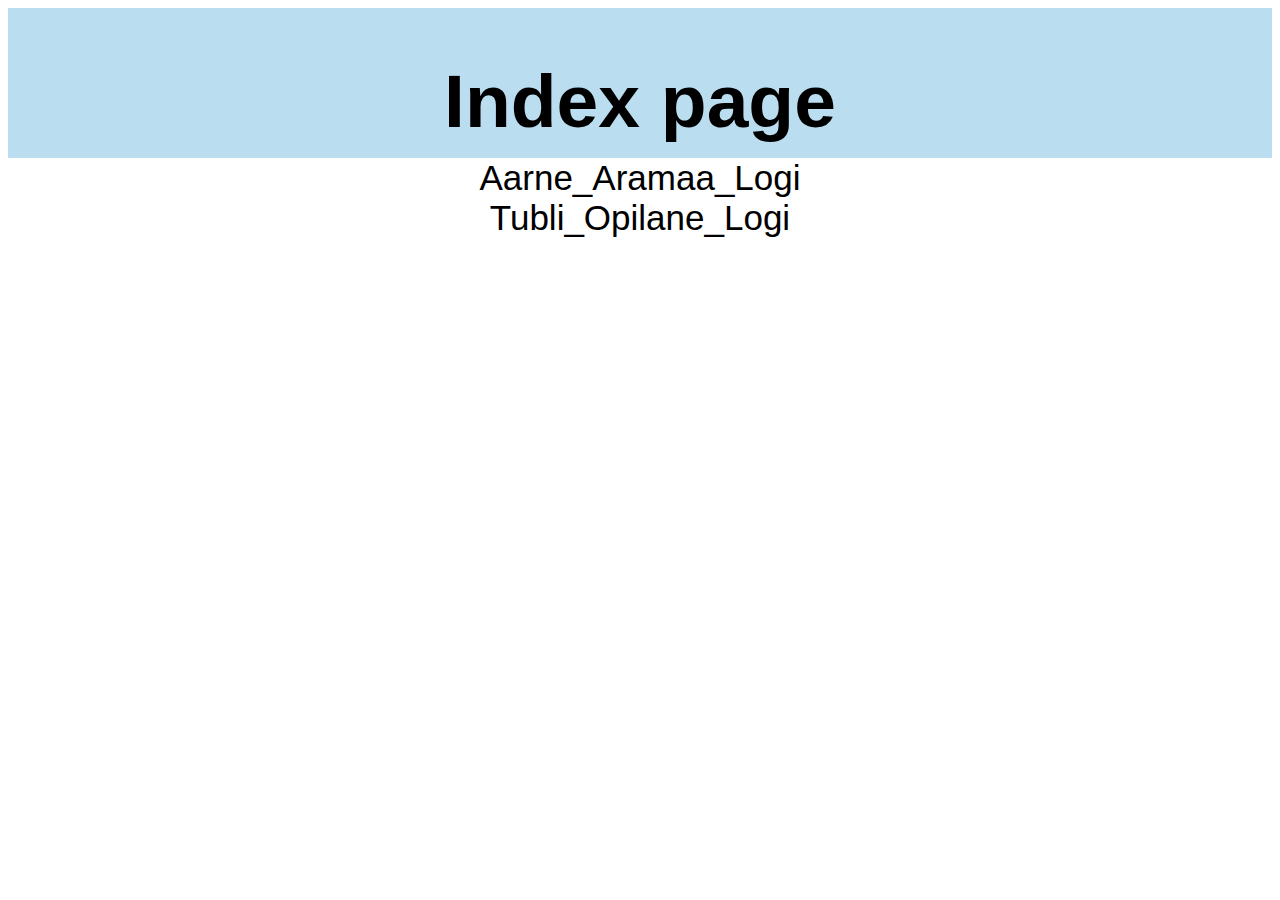
<file: GenerateHTML/index.html>
<html>
  <head>
  <link rel="stylesheet" href="style.css">
  </head>
  <body>
  <div class=bodyc>
	<div class=upper>
	<div class=header> <h1>Index page</h1></div>
	</div>
	<div class=middle>
	
	<a href="Aarne_Aramaa_Logi.html">Aarne_Aramaa_Logi</a><br><a href="Tubli_Opilane_Logi.html">Tubli_Opilane_Logi</a><br>
	</div>
	</div>	
  </body>
</html>
</file>
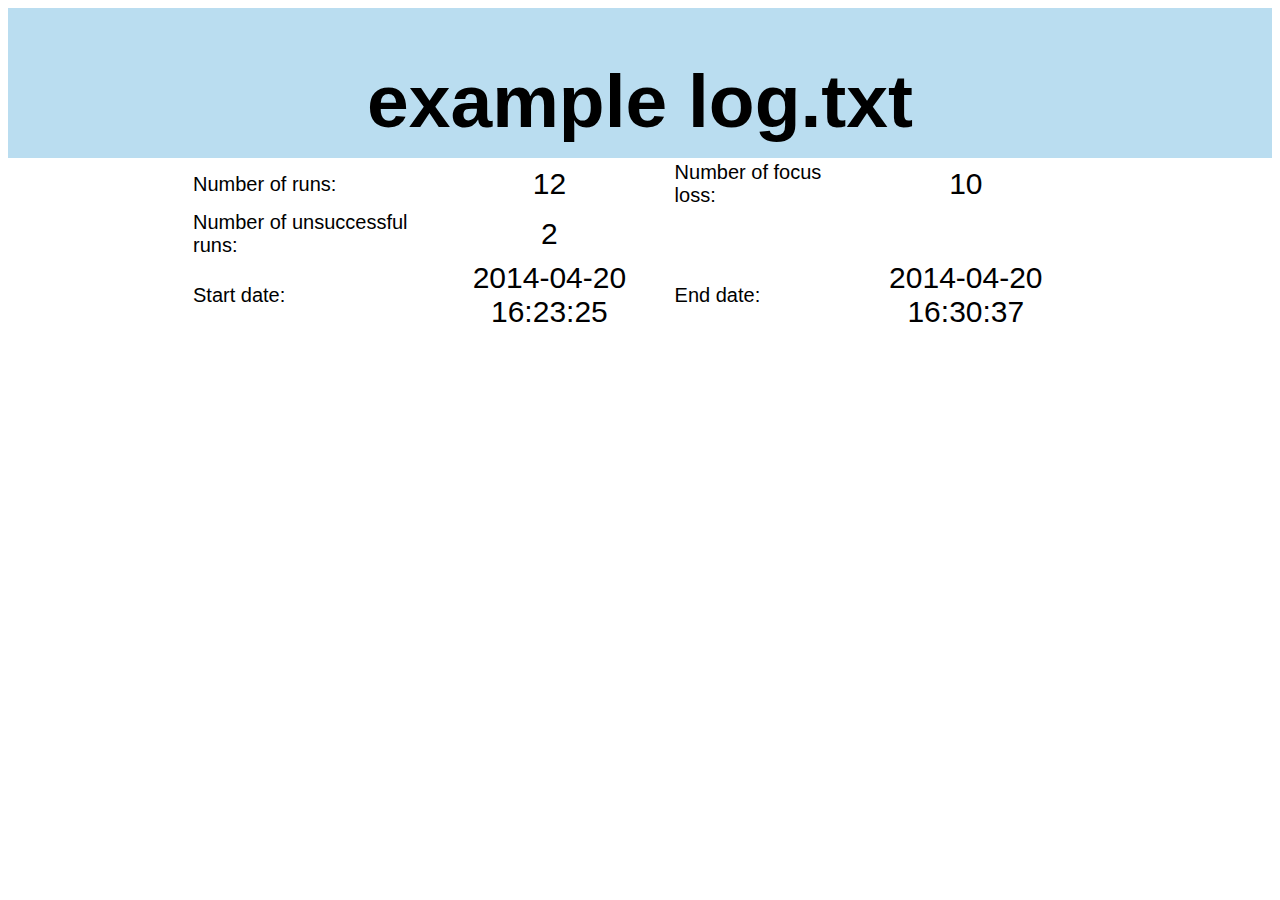
<file: Examples/example log.html>
<html>
  <head>
  <link rel="stylesheet" href="style.css">
    <script type="text/javascript" src="https://www.google.com/jsapi"></script>
    <script type="text/javascript">
      google.load("visualization", "1", {packages:["corechart"]});
      google.setOnLoadCallback(drawChart);
      google.setOnLoadCallback(drawChart2);
      google.setOnLoadCallback(drawChart3);
      function drawChart() {
        var data = google.visualization.arrayToDataTable(
		[['Time', 'euler1.py', 'pere_sissetulek.py', 'kuupaev.py', 'kahest_suurim.py', 'testylesanne.py'], ['2014-04-20 16:23:25', 136, 533, 872, 191, 167], ['2014-04-20 16:24:31', 136, 533, 872, 191, 338], ['2014-04-20 16:25:33', 136, 533, 872, 191, 437], ['2014-04-20 16:26:36', 136, 533, 872, 191, 583], ['2014-04-20 16:27:41', 136, 533, 872, 191, 672], ['2014-04-20 16:28:41', 136, 533, 872, 191, 697], ['2014-04-20 16:29:45', 136, 533, 872, 191, 777]]);
        var options = {
          title: 'Code additions in length over time'
        };

        var chart = new google.visualization.LineChart(document.getElementById('Line_chart'));
        chart.draw(data, options);
		var chart2 = new google.visualization.LineChart(document.getElementById('second_chart'));
        chart2.draw(data, options);
      }
	  function drawChart2() {
        var data = google.visualization.arrayToDataTable([
          ['Source', 'Characters'],
          ['Written',     777],
          ['Pasted',      0],
        ]);

        var options = {
          title: 'Ratio of written and pasted code'
        };

        var chart = new google.visualization.PieChart(document.getElementById('Pie_chart'));
        chart.draw(data, options);
      }

       function drawChart3() {
        var data = google.visualization.arrayToDataTable(

        [['Time', 'If', 'While', 'For', 'Assign', 'Function definitions'], ['testylesanne.py \n2014-04-20 16:24:11', 0, 0, 0, 0, 1], ['testylesanne.py \n2014-04-20 16:24:34', 0, 0, 0, 0, 0], ['testylesanne.py \n2014-04-20 16:25:35', 2, 0, 0, 2, 1], ['testylesanne.py \n2014-04-20 16:26:03', 2, 1, 0, 3, 1], ['testylesanne.py \n2014-04-20 16:26:53', 2, 1, 2, 3, 1], ['testylesanne.py \n2014-04-20 16:27:30', 3, 1, 2, 3, 2], ['testylesanne.py \n2014-04-20 16:28:47', 0, 0, 0, 0, 0], ['testylesanne.py \n2014-04-20 16:29:21', 3, 2, 2, 7, 2], ['testylesanne.py \n2014-04-20 16:29:42', 3, 1, 2, 3, 2], ['testylesanne.py \n2014-04-20 16:30:12', 4, 1, 2, 3, 3], ['testylesanne.py \n2014-04-20 16:30:30', 4, 1, 2, 3, 3], ['testylesanne.py \n2014-04-20 16:30:37', 3, 1, 2, 3, 2]]

        );

        var options = {
          title: 'Ammount of nodes per run',
          hAxis: {title: 'Run time', titleTextStyle: {color: 'red'}}
        };

        var chart = new google.visualization.LineChart(document.getElementById('Column_chart'));
        chart.draw(data, options);
      }
	  
    </script>
  </head>
  <body>
  <div class=bodyc>
	<div class=upper>
	<div class=header> <h1>example log.txt</h1></div>
	</div>
	<div class=middle>
	<div class=data>
	<TABLE>
	<TR>
	<TD class=key>Number of runs:</TD>
	<TD class=value>12</TD>
	<TD class=key> Number of focus loss: </TD>
	<TD class=value>10</TD>
	</TR>
	<TR>
	<TD class=key> Number of unsuccessful runs: </TD>
	<TD class=value>2 </TD>
	<TD> </TD>
	<TD> </TD>
	</TR>
	<TR>
	<TD class=key>Start date:</TD>
	<TD class=value>2014-04-20 16:23:25</TD>
	<TD class=key>End date:</TD>
	<TD class=value>2014-04-20 16:30:37</TD>
	</TR>
	</TABLE>
	</div>
	
        <div id="Line_chart" class=chart "></div>
        <div id="Column_chart" class=chart></div>
	<div id="Pie_chart" class=chart></div>
	</div>
	</div>

	
  </body>
</html>
</file>
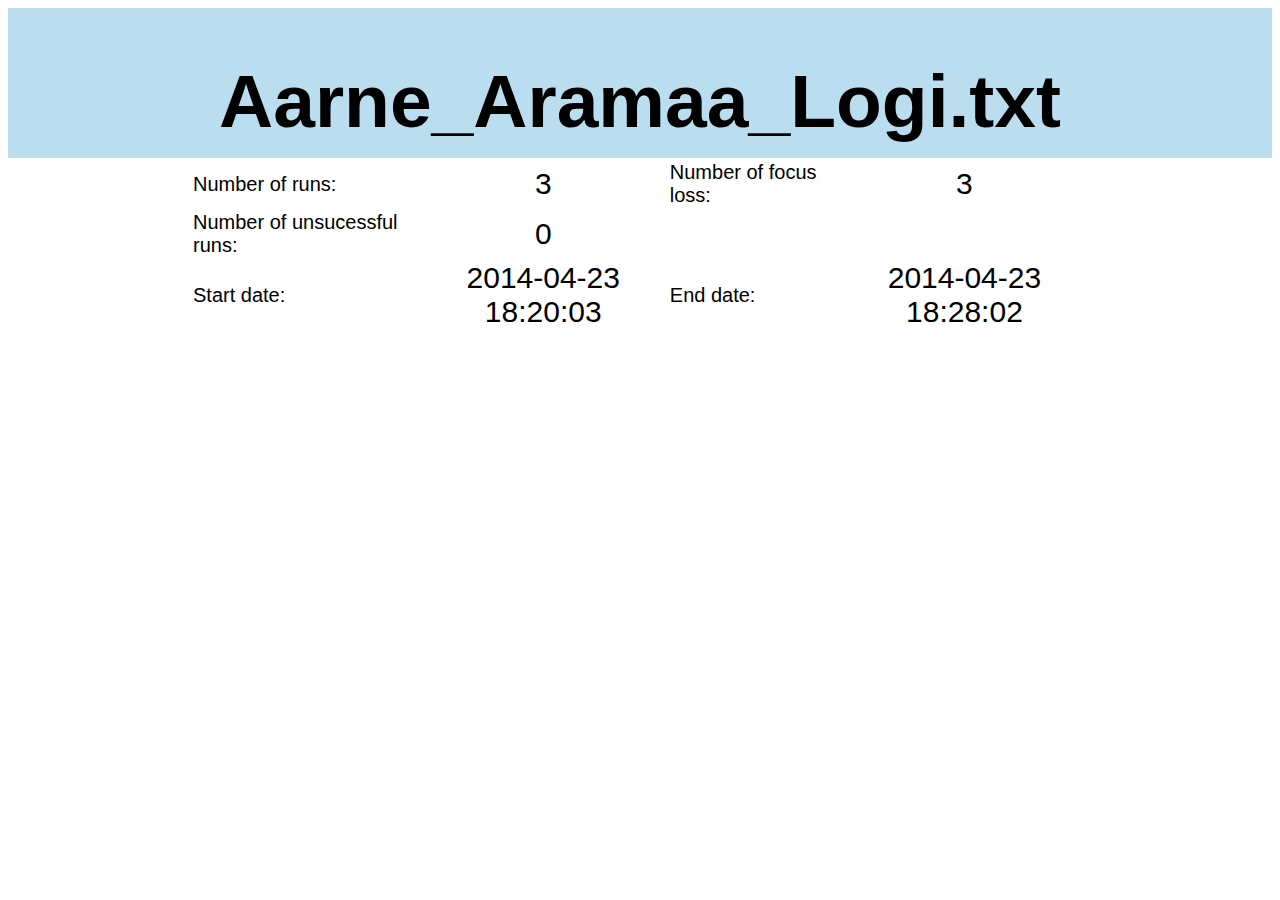
<file: GenerateHTML/Aarne_Aramaa_Logi.html>
<html>
  <head>
  <link rel="stylesheet" href="style.css">
    <script type="text/javascript" src="https://www.google.com/jsapi"></script>
    <script type="text/javascript">
      google.load("visualization", "1", {packages:["corechart"]});
      google.setOnLoadCallback(drawChart);
	  google.setOnLoadCallback(drawChart2);
      function drawChart() {
        var data = google.visualization.arrayToDataTable(
		[['Time', 'euler1.py', 'pere_sissetulek.py', 'kuupaev.py', 'kahest_suurim.py', 'Homework1.py'], ['', 136, 0, 0, 0, 0], ['', 136, 0, 0, 0, 0], ['', 136, 533, 0, 0, 0], ['', 136, 533, 0, 0, 0], ['', 136, 533, 872, 0, 0], ['', 136, 533, 872, 0, 0], ['', 136, 533, 872, 135, 0], ['', 136, 533, 872, 135, 0], ['', 136, 533, 872, 135, 204], ['', 136, 533, 872, 135, 200], ['', 136, 533, 872, 135, 202], ['', 136, 533, 872, 135, 213], ['', 136, 533, 872, 135, 223], ['', 136, 533, 872, 135, 233], ['', 136, 533, 872, 135, 243], ['', 136, 533, 872, 135, 245], ['', 136, 533, 872, 135, 276], ['', 136, 533, 872, 135, 278], ['', 136, 533, 872, 135, 292], ['', 136, 533, 872, 135, 332], ['', 136, 533, 872, 135, 340], ['', 136, 533, 872, 135, 342], ['', 136, 533, 872, 135, 344], ['', 136, 533, 872, 135, 355], ['', 136, 533, 872, 135, 348], ['', 136, 533, 872, 135, 356], ['', 136, 533, 872, 135, 355], ['', 136, 533, 872, 135, 367], ['', 136, 533, 872, 135, 371], ['', 136, 533, 872, 135, 383], ['', 136, 533, 872, 135, 387], ['', 136, 533, 872, 135, 384], ['', 136, 533, 872, 135, 386], ['', 136, 533, 872, 135, 396], ['', 136, 533, 872, 135, 395], ['', 136, 533, 872, 135, 402], ['', 136, 533, 872, 135, 409], ['', 136, 533, 872, 135, 407], ['', 136, 533, 872, 135, 418], ['', 136, 533, 872, 135, 422], ['', 136, 533, 872, 135, 427], ['', 136, 533, 872, 135, 436], ['', 136, 533, 872, 135, 435], ['', 136, 533, 872, 135, 446], ['', 136, 533, 872, 135, 445], ['', 136, 533, 872, 135, 447], ['', 136, 533, 872, 135, 450], ['', 136, 533, 872, 135, 451], ['', 136, 533, 872, 135, 450], ['', 136, 533, 872, 135, 457], ['', 136, 533, 872, 135, 450], ['', 136, 533, 872, 135, 456], ['', 136, 533, 872, 135, 455], ['', 136, 533, 872, 135, 462], ['', 136, 533, 872, 135, 472], ['', 136, 533, 872, 135, 473], ['', 136, 533, 872, 135, 472], ['', 136, 533, 872, 135, 477], ['', 136, 533, 872, 135, 486], ['', 136, 533, 872, 135, 491], ['', 136, 533, 872, 135, 459], ['', 136, 533, 872, 135, 412], ['', 136, 533, 872, 135, 401], ['', 136, 533, 872, 135, 384], ['', 136, 533, 872, 135, 373]]);
        var options = {
          title: 'Code length in characters over time'
        };

        var chart = new google.visualization.LineChart(document.getElementById('Line_chart'));
        chart.draw(data, options);
		var chart2 = new google.visualization.LineChart(document.getElementById('second_chart'));
        chart2.draw(data, options);
      }
	  function drawChart2() {
        var data = google.visualization.arrayToDataTable([
          ['Source', 'Characters'],
          ['Written',     317],
          ['Pasted',      0],
        ]);
        var options = {
          title: 'Ratio of written and pasted code'
        };
        var chart = new google.visualization.PieChart(document.getElementById('Pie_chart'));
        chart.draw(data, options);
      }	  
    </script>
  </head>
  <body>
  <div class=bodyc>
	<div class=upper>
	<div class=header> <h1>Aarne_Aramaa_Logi.txt</h1></div>
	</div>	
	<div class=middle>
	<div class=data>
	<TABLE>
	<TR>
	<TD class=key>Number of runs:</TD>
	<TD class=value>3</TD>
	<TD class=key> Number of focus loss: </TD>
	<TD class=value>3</TD>
	</TR>
	<TR>
	<TD class=key> Number of unsucessful runs: </TD>
	<TD class=value>0 </TD>
	<TD> </TD>
	<TD> </TD>
	</TR>
	<TR>
	<TD class=key>Start date:</TD>
	<TD class=value>2014-04-23 18:20:03</TD>
	<TD class=key>End date:</TD>
	<TD class=value>2014-04-23 18:28:02</TD>
	</TR>
	</TABLE>
	</div>
	
    <div id="Line_chart" class=chart "></div>
	<div id="Pie_chart" class=chart></div>
	</div>
	</div>

	
  </body>
</html>
</file>
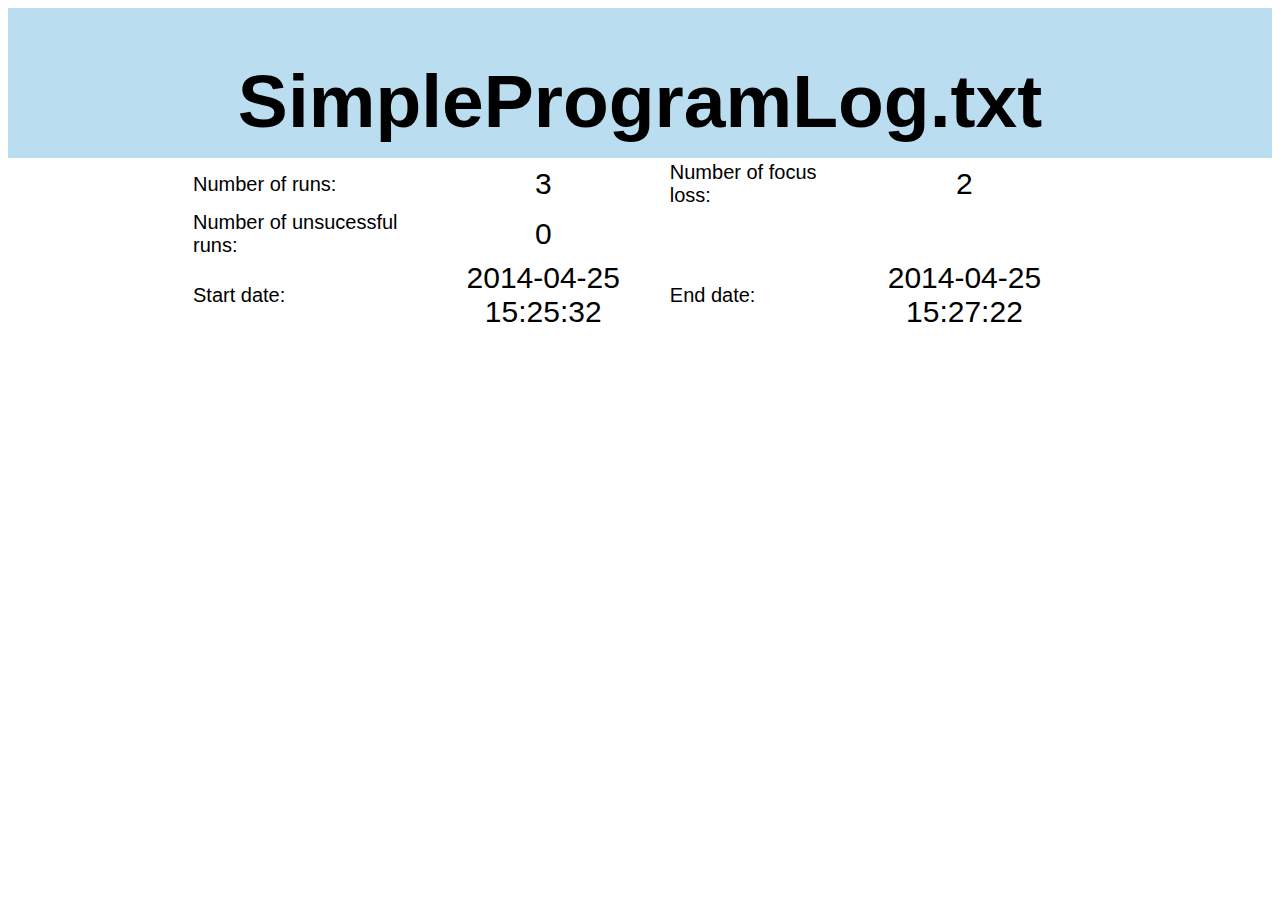
<file: GenerateHTML/SimpleProgramLog.html>
<html>
  <head>
  <link rel="stylesheet" href="style.css">
    <script type="text/javascript" src="https://www.google.com/jsapi"></script>
    <script type="text/javascript">
      google.load("visualization", "1", {packages:["corechart"]});
      google.setOnLoadCallback(drawChart);
      google.setOnLoadCallback(drawChart2);
      google.setOnLoadCallback(drawChart3);
      function drawChart() {
        var data = google.visualization.arrayToDataTable(
		[['Time', 'euler1.py', 'pere_sissetulek.py', 'kuupaev.py', 'kahest_suurim.py', 'C:/Users/Aarne/Desktop/smaller.py'], ['', 136, 0, 0, 0, 0], ['', 136, 0, 0, 0, 0], ['', 136, 533, 0, 0, 0], ['', 136, 533, 0, 0, 0], ['', 136, 533, 872, 0, 0], ['', 136, 533, 872, 0, 0], ['', 136, 533, 872, 155, 0], ['', 136, 533, 872, 155, 7], ['', 136, 533, 872, 155, 15], ['', 136, 533, 872, 155, 17], ['', 136, 533, 872, 155, 20], ['', 136, 533, 872, 155, 27], ['', 136, 533, 872, 155, 49], ['', 136, 533, 872, 155, 51], ['', 136, 533, 872, 155, 53], ['', 136, 533, 872, 155, 54], ['', 136, 533, 872, 155, 55], ['', 136, 533, 872, 155, 61], ['', 136, 533, 872, 155, 63], ['', 136, 533, 872, 155, 76], ['', 136, 533, 872, 155, 85], ['', 136, 533, 872, 155, 83], ['', 136, 533, 872, 155, 91], ['', 136, 533, 872, 155, 90], ['', 136, 533, 872, 155, 92], ['', 136, 533, 872, 155, 103], ['', 136, 533, 872, 155, 105], ['', 136, 533, 872, 155, 107], ['', 136, 533, 872, 155, 109], ['', 136, 533, 872, 155, 116], ['', 136, 533, 872, 155, 118], ['', 136, 533, 872, 155, 125], ['', 136, 533, 872, 155, 124], ['', 136, 533, 872, 155, 130], ['', 136, 533, 872, 155, 150], ['', 136, 533, 872, 155, 151], ['', 136, 533, 872, 155, 152]]);
        var options = {
          title: 'Code length in characters over time'
        };

        var chart = new google.visualization.LineChart(document.getElementById('Line_chart'));
        chart.draw(data, options);
		var chart2 = new google.visualization.LineChart(document.getElementById('second_chart'));
        chart2.draw(data, options);
      }
	  function drawChart2() {
        var data = google.visualization.arrayToDataTable([
          ['Source', 'Characters'],
          ['Written',     156],
          ['Pasted',      0],
        ]);

        var options = {
          title: 'Ratio of written and pasted code'
        };

        var chart = new google.visualization.PieChart(document.getElementById('Pie_chart'));
        chart.draw(data, options);
      }

       function drawChart3() {
        var data = google.visualization.arrayToDataTable(

        [['Time', 'euler1.py', 'pere_sissetulek.py', 'kuupaev.py', 'kahest_suurim.py', 'C:/Users/Aarne/Desktop/smaller.py'], ['2014-04-25 15:25:59', 0, 0, 0, 0, 4], ['2014-04-25 15:26:55', 0, 0, 0, 0, 7], ['2014-04-25 15:27:22', 0, 0, 0, 0, 10]]

        );

        var options = {
          title: 'Ammount of nodes per run',
          hAxis: {title: 'Run time', titleTextStyle: {color: 'red'}}
        };

        var chart = new google.visualization.ColumnChart(document.getElementById('Column_chart'));
        chart.draw(data, options);
      }
	  
    </script>
  </head>
  <body>
  <div class=bodyc>
	<div class=upper>
	<div class=header> <h1>SimpleProgramLog.txt</h1></div>
	</div>
	
	
	<div class=middle>
	<div class=data>
	<TABLE>
	<TR>
	<TD class=key>Number of runs:</TD>
	<TD class=value>3</TD>
	<TD class=key> Number of focus loss: </TD>
	<TD class=value>2</TD>
	</TR>
	<TR>
	<TD class=key> Number of unsucessful runs: </TD>
	<TD class=value>0 </TD>
	<TD> </TD>
	<TD> </TD>
	</TR>
	<TR>
	<TD class=key>Start date:</TD>
	<TD class=value>2014-04-25 15:25:32</TD>
	<TD class=key>End date:</TD>
	<TD class=value>2014-04-25 15:27:22</TD>
	</TR>
	</TABLE>
	</div>
	
        <div id="Line_chart" class=chart "></div>
        <div id="Column_chart" class=chart></div>
	<div id="Pie_chart" class=chart></div>
	</div>
	</div>

	
  </body>
</html>
</file>
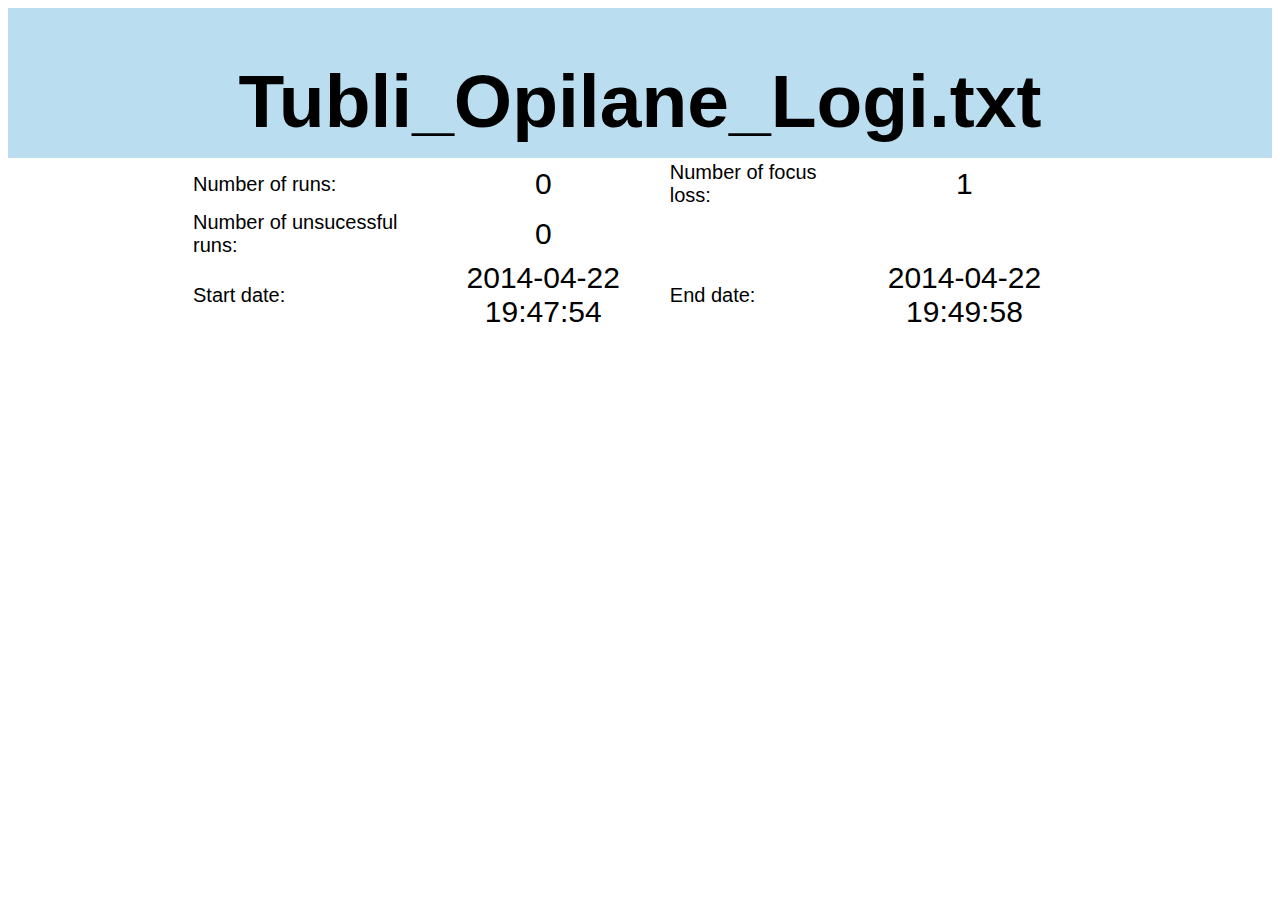
<file: GenerateHTML/Tubli_Opilane_Logi.html>
<html>
  <head>
  <link rel="stylesheet" href="style.css">
    <script type="text/javascript" src="https://www.google.com/jsapi"></script>
    <script type="text/javascript">
      google.load("visualization", "1", {packages:["corechart"]});
      google.setOnLoadCallback(drawChart);
	  google.setOnLoadCallback(drawChart2);
      function drawChart() {
        var data = google.visualization.arrayToDataTable(
		[['Time', 'euler1.py', 'pere_sissetulek.py', 'kuupaev.py', 'kahest_suurim.py', 'untitled'], ['', 136, 0, 0, 0, 0], ['', 136, 0, 0, 0, 0], ['', 136, 533, 0, 0, 0], ['', 136, 533, 0, 0, 0], ['', 136, 533, 872, 0, 0], ['', 136, 533, 872, 0, 0], ['', 136, 533, 872, 135, 0], ['', 136, 533, 872, 135, 20], ['', 136, 533, 872, 135, 18], ['', 136, 533, 872, 135, 24], ['', 136, 533, 872, 135, 54], ['', 136, 533, 872, 135, 59], ['', 136, 533, 872, 135, 57], ['', 136, 533, 872, 135, 102], ['', 136, 533, 872, 135, 123], ['', 136, 533, 872, 135, 120], ['', 136, 533, 872, 135, 150], ['', 136, 533, 872, 135, 175], ['', 136, 533, 872, 135, 197], ['', 136, 533, 872, 135, 243], ['', 136, 533, 872, 135, 245], ['', 136, 533, 872, 135, 278], ['', 136, 533, 872, 135, 280], ['', 136, 533, 872, 135, 282], ['', 136, 533, 872, 135, 336], ['', 136, 533, 872, 135, 353], ['', 136, 533, 872, 135, 352], ['', 136, 533, 872, 135, 377], ['', 136, 533, 872, 135, 376], ['', 136, 533, 872, 135, 398], ['', 136, 533, 872, 135, 410], ['', 136, 533, 872, 135, 409], ['', 136, 533, 872, 135, 421], ['', 136, 533, 872, 135, 418], ['', 136, 533, 872, 135, 419], ['', 136, 533, 872, 135, 418], ['', 136, 533, 872, 135, 453], ['', 136, 533, 872, 135, 474], ['', 136, 533, 872, 135, 472], ['', 136, 533, 872, 135, 492], ['', 136, 533, 872, 135, 496], ['', 136, 533, 872, 135, 494], ['', 136, 533, 872, 135, 501], ['', 136, 533, 872, 135, 502], ['', 136, 533, 872, 135, 501], ['', 136, 533, 872, 135, 503], ['', 136, 533, 872, 135, 512]]);
        var options = {
          title: 'Code length in characters over time'
        };

        var chart = new google.visualization.LineChart(document.getElementById('Line_chart'));
        chart.draw(data, options);
		var chart2 = new google.visualization.LineChart(document.getElementById('second_chart'));
        chart2.draw(data, options);
      }
	  function drawChart2() {
        var data = google.visualization.arrayToDataTable([
          ['Source', 'Characters'],
          ['Written',     531],
          ['Pasted',      0],
        ]);
        var options = {
          title: 'Ratio of written and pasted code'
        };
        var chart = new google.visualization.PieChart(document.getElementById('Pie_chart'));
        chart.draw(data, options);
      }	  
    </script>
  </head>
  <body>
  <div class=bodyc>
	<div class=upper>
	<div class=header> <h1>Tubli_Opilane_Logi.txt</h1></div>
	</div>	
	<div class=middle>
	<div class=data>
	<TABLE>
	<TR>
	<TD class=key>Number of runs:</TD>
	<TD class=value>0</TD>
	<TD class=key> Number of focus loss: </TD>
	<TD class=value>1</TD>
	</TR>
	<TR>
	<TD class=key> Number of unsucessful runs: </TD>
	<TD class=value>0 </TD>
	<TD> </TD>
	<TD> </TD>
	</TR>
	<TR>
	<TD class=key>Start date:</TD>
	<TD class=value>2014-04-22 19:47:54</TD>
	<TD class=key>End date:</TD>
	<TD class=value>2014-04-22 19:49:58</TD>
	</TR>
	</TABLE>
	</div>
	
    <div id="Line_chart" class=chart "></div>
	<div id="Pie_chart" class=chart></div>
	</div>
	</div>

	
  </body>
</html>
</file>
<file: GenerateHTML/style.css>
.header{
height: 150px;
position: relative;
vertical-align:top;
background-color: #BADDF0;
overflow:hidden;
text-align:center;
}

.upper
{

}

.corner{
width:200;
height:200;
background-color: #BADDF0;
position:relative;
float:left;
}

.leftside{
width:200;
height:95vh;
background-color: #BADDF0;
float:left;
overflow:auto;
}

.middle
{
margin-top:0px;
height: 80vh;
overflow-y:scroll;
text-align:center;
}

.chart
{
width: 900px; 
height: 500px;
margin:0 auto;
}
.data
{
width:900px;
height: 200px;
margin:0 auto;
overflow:hidden;
}

.stat
{
float:left;
}

.statnr
{
font-size: 55;
}

.bodyc
{
height: 97vh;
overflow:hidden;
}

.key
{
text-align:left;
font-size: 20;
}

.value
{
text-align:center;
font-size: 30;
}

h1{
font-size: 75;
font-family: arial;
background-color: #BADDF0;
text-decoration:none;
color:#000000;
}

a{
font-size : 35;
text-decoration:none;
font-family:arial;
color:#000000;
}

body
{
font-size: 40;
font-family:arial;
color:#000000;
}

td
{
text-align:center;
}
</file>
<file: Examples/style.css>
.header{
height: 150px;
position: relative;
vertical-align:top;
background-color: #BADDF0;
overflow:hidden;
text-align:center;
}

.upper
{

}

.corner{
width:200;
height:200;
background-color: #BADDF0;
position:relative;
float:left;
}

.leftside{
width:200;
height:95vh;
background-color: #BADDF0;
float:left;
overflow:auto;
}

.middle
{
margin-top:0px;
height: 80vh;
overflow-y:scroll;
text-align:center;
}

.chart
{
width: 900px; 
height: 500px;
margin:0 auto;
}
.data
{
width:900px;
height: 200px;
margin:0 auto;
overflow:hidden;
}

.stat
{
float:left;
}

.statnr
{
font-size: 55;
}

.bodyc
{
height: 97vh;
overflow:hidden;
}

.key
{
text-align:left;
font-size: 20;
}

.value
{
text-align:center;
font-size: 30;
}

h1{
font-size: 75;
font-family: arial;
background-color: #BADDF0;
text-decoration:none;
color:#000000;
}

a{
font-size : 35;
text-decoration:none;
font-family:arial;
color:#000000;
}

body
{
font-size: 40;
font-family:arial;
color:#000000;
}

td
{
text-align:center;
}
</file>
